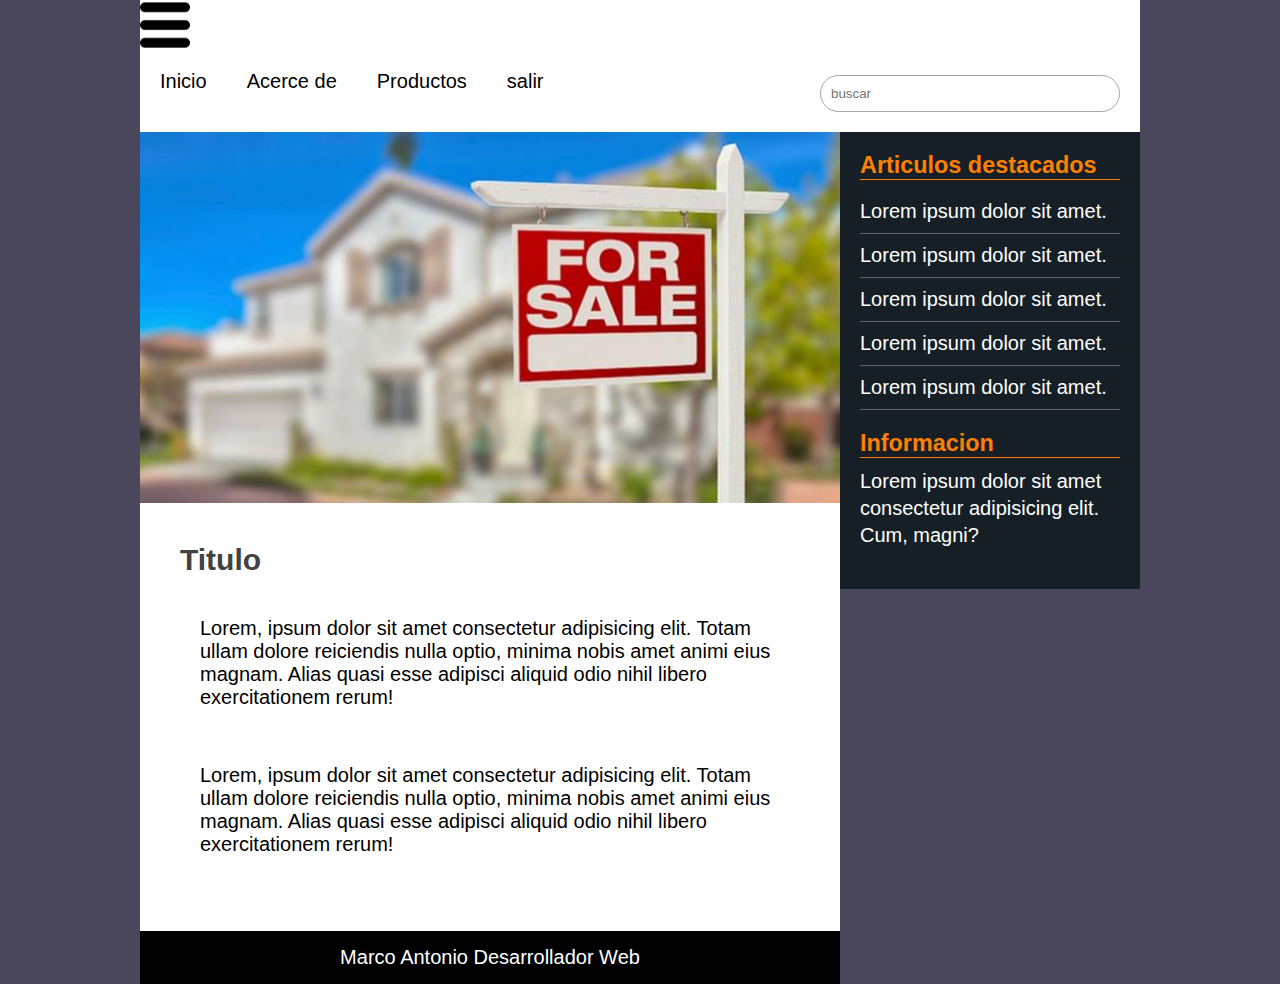
<file: index.html>
<!DOCTYPE html>
<html lang="en">
<head>
    <meta charset="UTF-8">
    <meta http-equiv="X-UA-Compatible" content="IE=edge">
    <meta name="viewport" content="width=device-width, user-scalable=no,initial-scale=1.0
    initial-scale=1.0, maximum-scale=1.0, minimum-scale=1.0">
    <link rel="stylesheet" href="estilos.css">
   
    <title>Document</title>
</head>
<body>
    <div class="contenedor">
        
        <header >
            <div class="icono-menu">
                <img src="img/menu_2.png" id="icono">
            </div>
            <nav id="meunu">
                <ul>
                    <li><a href="#">Inicio</a></li>
                    <li><a href="#">Acerce de</a></li>
                    <li><a href="#">Productos</a></li>
                    <li><a href="#">salir</a></li>
                    <div class="buscar">
                        <input type="text" placeholder="buscar" required>
                    </div>
                </ul>      
            </nav>
        </header>

        <section class="main">
            <div class="imagen">
                <img src="img/casas-ventas.jpg">
            </div>
            <section class="post">
                <article>
                    <h2>Titulo</h2>
                    <p>Lorem, ipsum dolor sit amet consectetur adipisicing elit. Totam ullam dolore reiciendis nulla optio, minima nobis amet animi eius magnam. Alias quasi esse adipisci aliquid odio nihil libero exercitationem rerum!</p>

                    <p>Lorem, ipsum dolor sit amet consectetur adipisicing elit. Totam ullam dolore reiciendis nulla optio, minima nobis amet animi eius magnam. Alias quasi esse adipisci aliquid odio nihil libero exercitationem rerum!</p>
                </article>
            </section>
        </section>

        <aside>
            <div class="widget">
                <h3 class="titulo">Articulos destacados</h3>
                <ul>
                    <li><a href="#">Lorem ipsum dolor sit amet.</a></li>
                    <li><a href="#">Lorem ipsum dolor sit amet.</a></li>
                    <li><a href="#">Lorem ipsum dolor sit amet.</a></li>
                    <li><a href="#">Lorem ipsum dolor sit amet.</a></li>
                    <li><a href="#">Lorem ipsum dolor sit amet.</a></li>
                </ul>
            </div>

            <div class="widget">
                <h3 class="titulo">Informacion</h3>
                <p>Lorem ipsum dolor sit amet consectetur adipisicing elit. Cum, magni?</p>
            </div>
        </aside>

        <footer>
            <p>Marco Antonio Desarrollador Web</p>
        </footer>
    </div>

    <script src="index.js"></script>
    
</body>
</html>
</file>
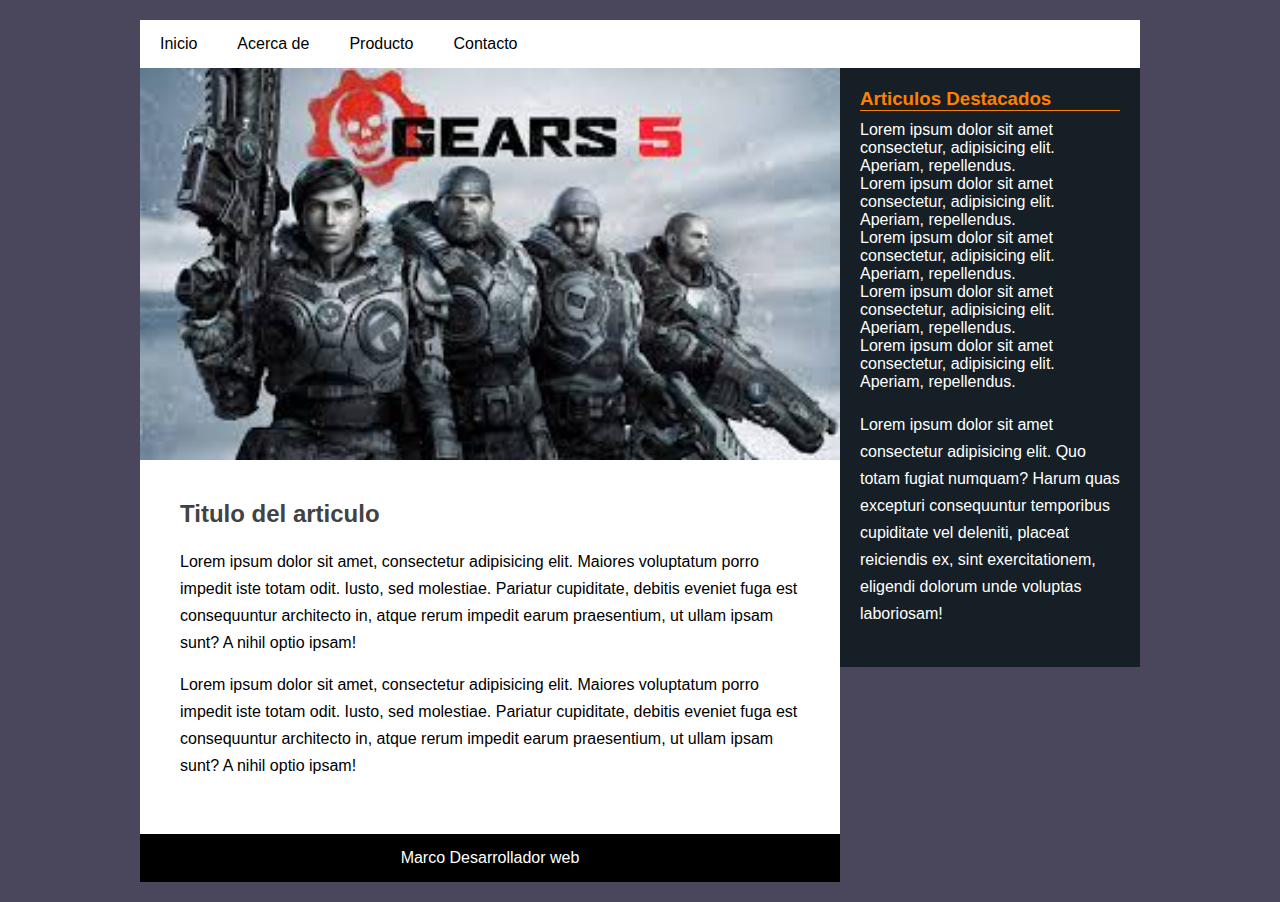
<file: examen/index.html>
<!DOCTYPE html>     
<html lang="es">
   <head>
       <meta charset="UTF-8">
    <meta name="viewport" content="width=device-width, user-scalable=no, 
    initial-scale=1.0,maximum-scale=1.0, mininum-scale=1.0">
       <title>Parctica Css</title>
       <link rel="stylesheet" href="estilos.css">
   </head>
   <body>

       <div class="contenedor">
           <header>
               <nav>
                   <ul>
                       <li><a href="#">Inicio</a></li>
                       <li><a href="#">Acerca de</a></li>
                       <li><a href="#">Producto</a></li>
                       <li><a href="#">Contacto</a></li>
                   </ul>
               </nav>
            </header>

               <section class="main">
                   <div class="imagen">
                       <img src="imagenes/descarga (1).jpg" alt="Gears">
                   </div>
                   <section class="post">
                       <article>
                           <h2>Titulo del articulo</h2>
                           <p>Lorem ipsum dolor sit amet, consectetur adipisicing elit. Maiores voluptatum
                                porro impedit iste totam odit. Iusto, sed molestiae. Pariatur cupiditate, 
                                debitis eveniet fuga est consequuntur architecto in, atque rerum impedit 
                                earum praesentium, ut ullam ipsam sunt? A nihil optio ipsam!</p>

                                <p>Lorem ipsum dolor sit amet, consectetur adipisicing elit. Maiores voluptatum
                                    porro impedit iste totam odit. Iusto, sed molestiae. Pariatur cupiditate, 
                                    debitis eveniet fuga est consequuntur architecto in, atque rerum impedit 
                                    earum praesentium, ut ullam ipsam sunt? A nihil optio ipsam!</p>
                       </article>
                   </section>
               </section>
               
               <aside>
                   <div class="widget">
                       <h3 class="titulo">Articulos Destacados</h3>
                       <ul>
                           <li><a href="#">Lorem ipsum dolor sit amet consectetur, adipisicing elit. Aperiam, repellendus.</a></li>
                           <li><a href="#">Lorem ipsum dolor sit amet consectetur, adipisicing elit. Aperiam, repellendus.</a></li>
                           <li><a href="#">Lorem ipsum dolor sit amet consectetur, adipisicing elit. Aperiam, repellendus.</a></li>
                           <li><a href="#">Lorem ipsum dolor sit amet consectetur, adipisicing elit. Aperiam, repellendus.</a></li>
                           <li><a href="#">Lorem ipsum dolor sit amet consectetur, adipisicing elit. Aperiam, repellendus.</a></li>
                       </ul>
                   </div>
                              <div class="widget">
                   <h3 class="informarcion"></h3>
                   <p>Lorem ipsum dolor sit amet consectetur adipisicing elit. Quo totam fugiat numquam? Harum quas excepturi consequuntur temporibus cupiditate vel deleniti, placeat reiciendis ex, sint exercitationem, eligendi dolorum unde voluptas laboriosam! </p>
               </div>  
            </aside>


               <footer>
                   <p>Marco Desarrollador web</p>
               </footer>
       </div>
   </body> 
</html>
</file>
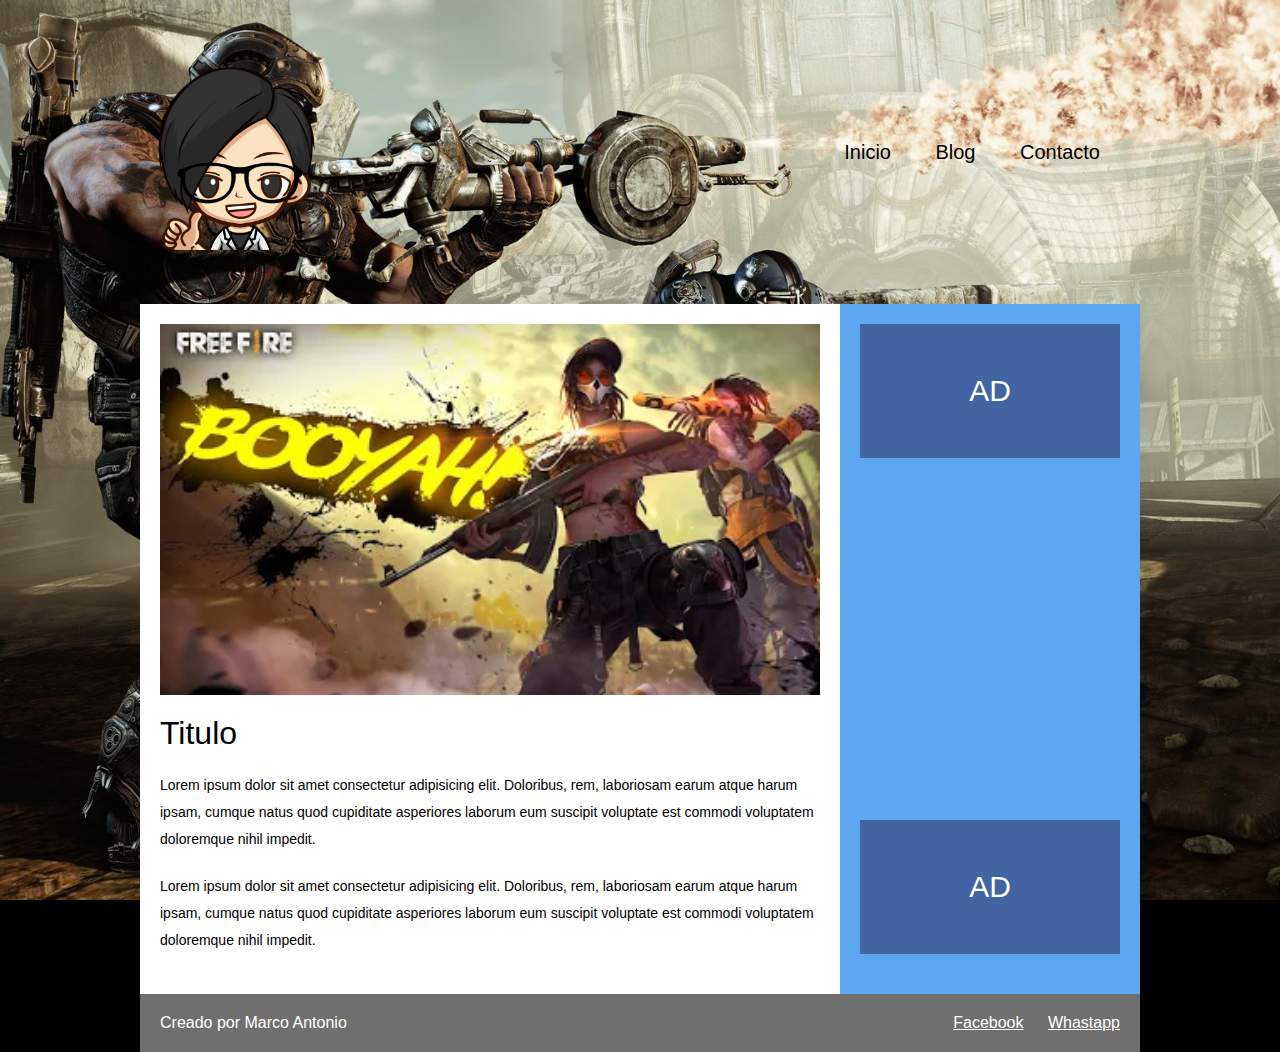
<file: examen/Flexbox/index.html>
<!DOCTYPE html>
<html>
    <head>
        <meta charset="UFT-8">
        <meta name="viewport" content="width=device-width, user-scalable=no,
        initial-scale=1.0, maximun-sacle=1.0, minimum-scale=1.0">
        <title>FlexBox</title>
        <link rel="stylesheet" href="esti.css">
    </head>
    <body>
        <div class="contenedor">
        <header >
            <div class="logo">
                <img src="image/logo.png">
            </div>

            <nav class="menu">
                <a href="#">Inicio</a>
                <a href="#">Blog</a>
                <a href="#">Contacto</a>
            </nav>
        </header>
        <section class="main">
            <article>
               <div class="thumb">
                   <img  src="image/bo.webp">
               </div> 
               
               <h2>Titulo</h2>
               <p>Lorem ipsum dolor sit amet consectetur adipisicing elit. Doloribus, rem, laboriosam earum atque harum ipsam, cumque natus quod cupiditate asperiores laborum eum suscipit voluptate est commodi voluptatem doloremque nihil impedit.</p>
               <p>Lorem ipsum dolor sit amet consectetur adipisicing elit. Doloribus, rem, laboriosam earum atque harum ipsam, cumque natus quod cupiditate asperiores laborum eum suscipit voluptate est commodi voluptatem doloremque nihil impedit.</p>
            </article>
        </section>
        <aside>
           <div class="ad">
               <p>AD</p>
           </div>
           
           <div class="ad">
            <p>AD</p>
        </div>
        
        </aside>
        <footer>
            <div class="autor">
                <p>Creado por Marco Antonio</p>
            </div>

            <div class="redes-sociales">
                <a>Facebook</a>
                <a>Whastapp</a> 

            </div>
        </footer>
    </div>
    </body>
</html>
</file>
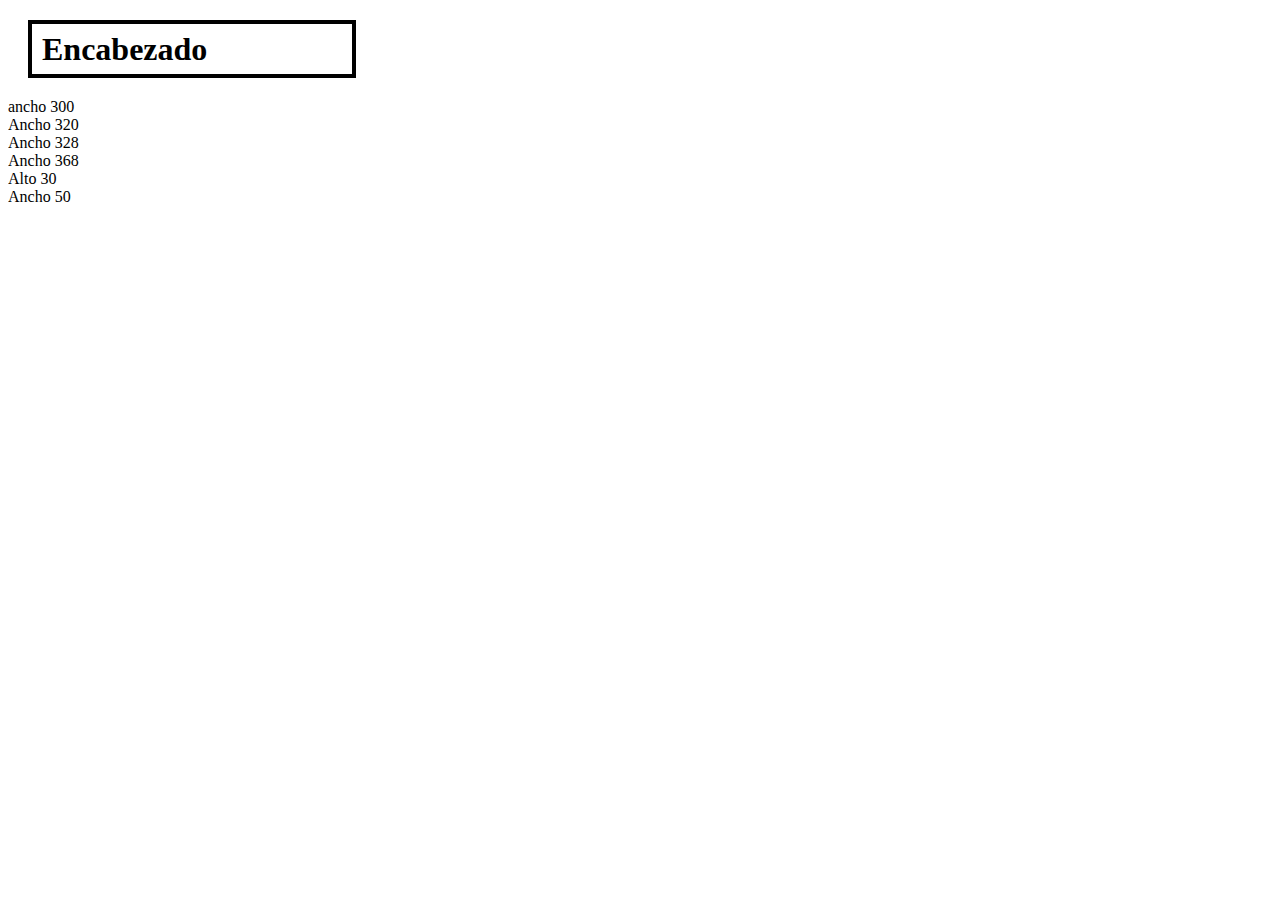
<file: examen/JQuery/index.html>
<!DOCTYPE html>
<html lang="en">
    <head>
        <title>JQuery</title>
        <style>
            .titulo{
                line-height: 30px;
                height: 30px;
                width: 300px;
                padding: 10px;
                border: 4px solid #000;
                margin: 20px;
            }

        </style>
    </head>
    <body>
        <h1 id="titulo" class="titulo">Encabezado</h1>
        <p id="info"></p>
       
        <script src="jquery.min.js"></script>
        <script src="intro.js"></script>
    </body>
</html>
</file>
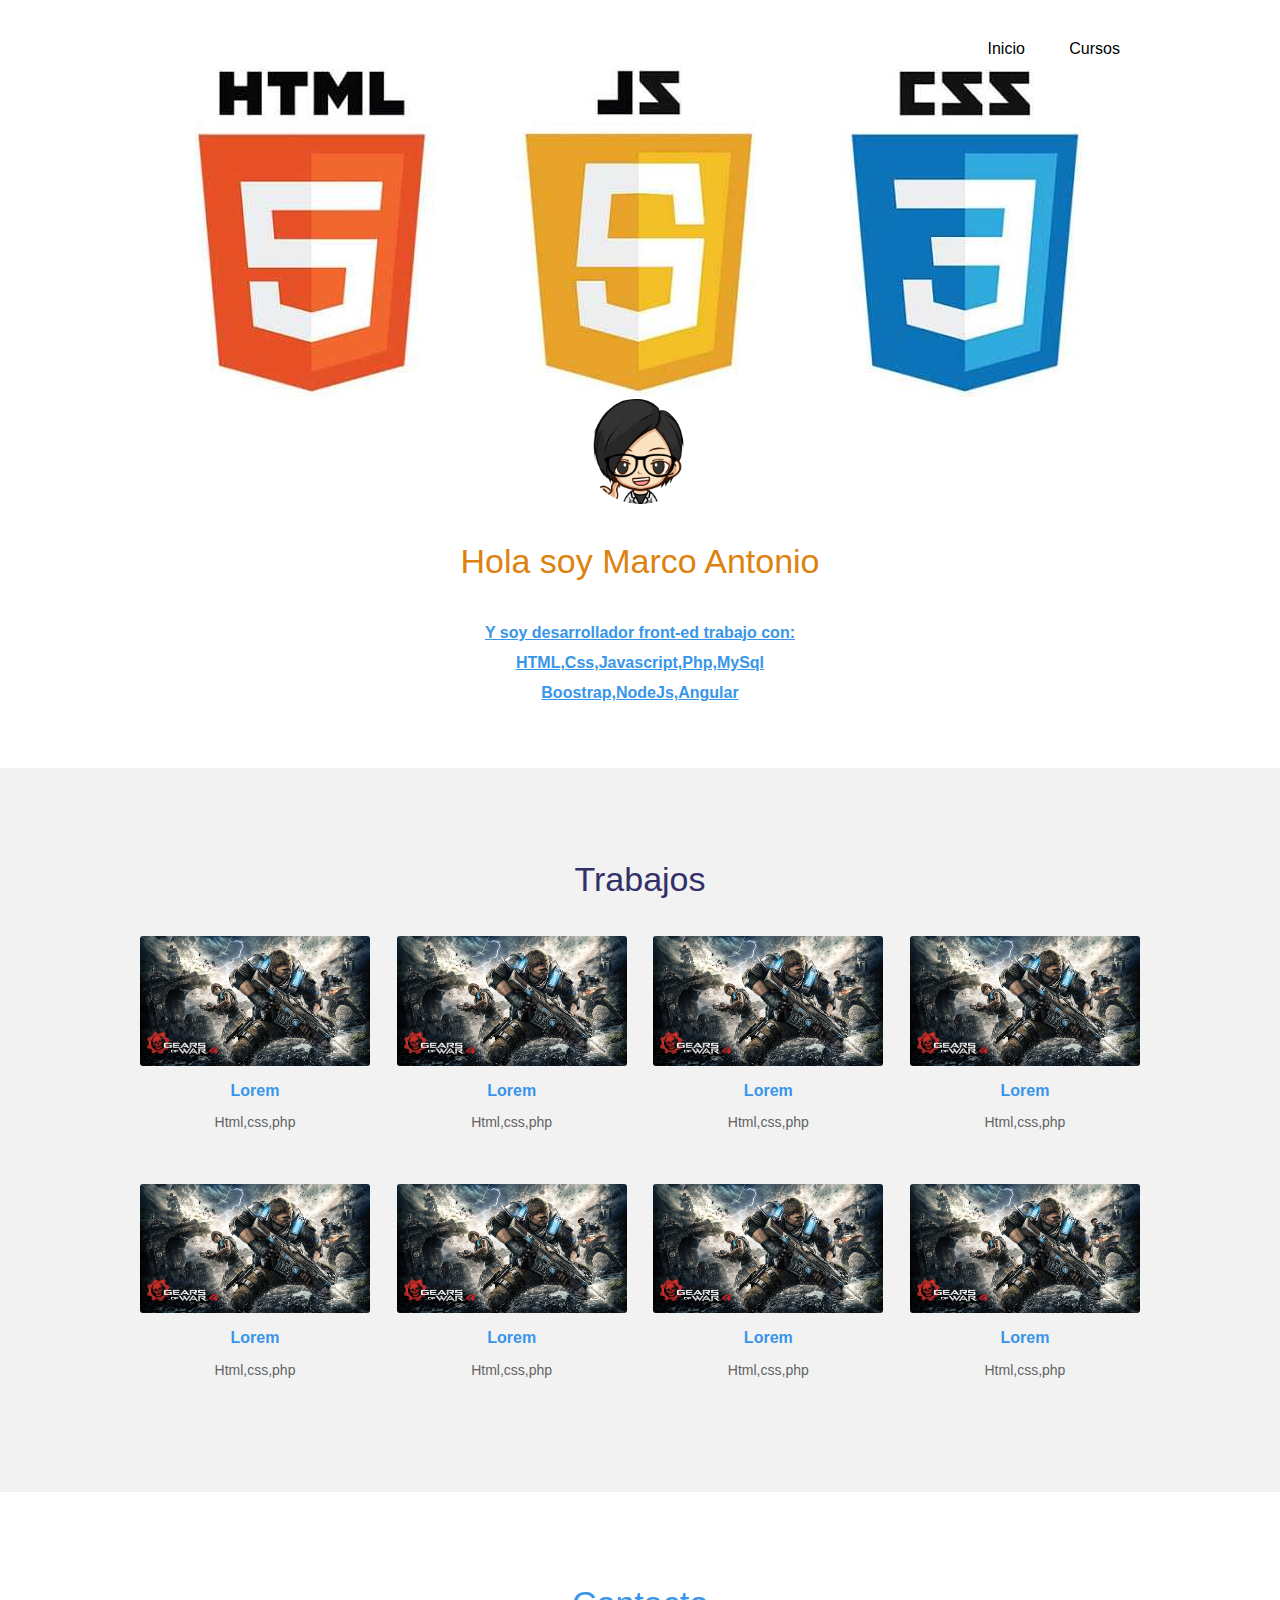
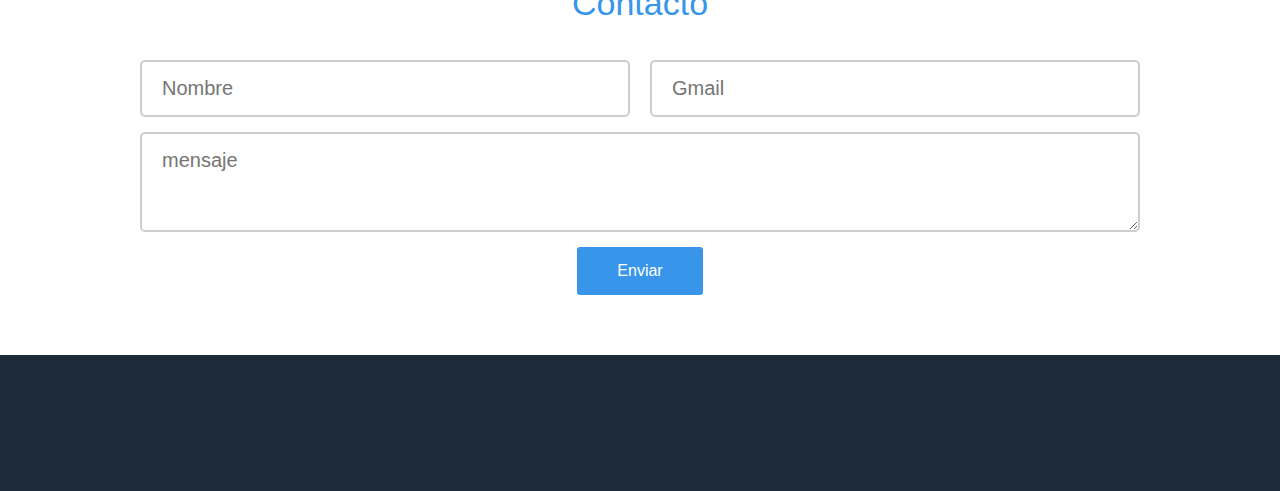
<file: examen/Portafolio/index.html>
<!DOCTYPE html>
<html>
    <head>
        <meta charset="UTF-8">
        <meta name="viewport" content="width=device-width, user-scalable=no, initial-scale=1.0, 
        maximum-scale=1.0, minium-scale=1.0">
        <title>xXElSeriioXx</title>
        <link rel="stylesheet" href="estilos.css">
        <link rel="stylesheet" href="css/normalaice.css">
        <link rel="icon" type="image/jpg" href="img/frente.png">


    </head>  
    <body>
        <header>
            <div class="contenedor">
                <nav class="menu">
                    <a href="#">Inicio</a>
                    <a href="#">Cursos</a>
                  
                </nav>

                <div class="contenedor-texto">
                   
                </div>
            </div>
        </header>

        <section class="main">
            <section class="acerca-de">
                <div class="contenedor">
                <div class="foto">
                    <img src="img/frente.png" width="115px" height="115px" alt="xXElSeriioXx">
                </div>
                <div class="texto">
                    <h3 class="titulo">Hola soy Marco Antonio </h3>
                    <p><span class="bold">Y soy desarrollador front-ed trabajo con:<br/> 
                        HTML,Css,Javascript,Php,MySql<br/>
                        Boostrap,NodeJs,Angular  </span></p>                  
                </div>
            </div>
            </section>

            <section class="trabajos">
                <div class="contenedor">
                    <h3 class="titulo">Trabajos</h3>
                    <div class="contenedor-trabajos">
                        <div class="trabajo">
                            <div class="thumb">
                            <img src="img/1.jpg">
                        </div>
                        <div class="descripcion">
                            <p class="nombre">Lorem</p>
                            <p class="categoria">Html,css,php</p>
                        </div>
                        </div>
                    
                    <div class="trabajo">
                        <div class="thumb">
                        <img src="img/1.jpg">
                    </div>
                    <div class="descripcion">
                        <p class="nombre">Lorem</p>
                        <p class="categoria">Html,css,php</p>
                    </div>
                    </div>
                    <div class="trabajo">
                        <div class="thumb">
                        <img src="img/1.jpg">
                    </div>
                    <div class="descripcion">
                        <p class="nombre">Lorem</p>
                        <p class="categoria">Html,css,php</p>
                    </div>
                    </div>
                    <div class="trabajo">
                        <div class="thumb">
                        <img src="img/1.jpg">
                    </div>
                    <div class="descripcion">
                        <p class="nombre">Lorem</p>
                        <p class="categoria">Html,css,php</p>
                    </div>
                    </div>
                    <div class="trabajo">
                        <div class="thumb">
                        <img src="img/1.jpg">
                    </div>
                    <div class="descripcion">
                        <p class="nombre">Lorem</p>
                        <p class="categoria">Html,css,php</p>
                    </div>
                    </div>
                    <div class="trabajo">
                        <div class="thumb">
                        <img src="img/1.jpg">
                    </div>
                    <div class="descripcion">
                        <p class="nombre">Lorem</p>
                        <p class="categoria">Html,css,php</p>
                    </div>
                    </div>
                    <div class="trabajo">
                        <div class="thumb">
                        <img src="img/1.jpg">
                    </div>
                    <div class="descripcion">
                        <p class="nombre">Lorem</p>
                        <p class="categoria">Html,css,php</p>
                    </div>
                    </div>
                    <div class="trabajo">
                        <div class="thumb">
                        <img src="img/1.jpg">
                    </div>
                    <div class="descripcion">
                        <p class="nombre">Lorem</p>
                        <p class="categoria">Html,css,php</p>
                    </div>
                    </div>
                </div>
            </div>
            </section>
        </section>

        <footer>
            <section class="contacto">
            <div class="contenedor">
                    <h3 class="titulo">Contacto</h3>
                    <form class="formulario" action="">
                        <input type="text" placeholder="Nombre" name="Nombre" required>
                        <input type="email" placeholder="Gmail" name="Gmail" required>
                        <textarea name="mensaje" placeholder="mensaje"></textarea>
                        <input class="boton" type="submit" value="Enviar">
                    </form>
            </div>
        </section>

            <section class="redes-sociales">
                <div class="contentenedor">
                    <a href="#" class="facebook"><i class="fa fa-facebook-official"></i></a>
                    <a href="#" class="whatsapp"><i class="fa fa-whatsapp" ></i</a>
                    <a href="#" class="youtube"><i class="fa fa-youtube-play" ></i></a>
                    <a href="#" class="instagram"><i class="fa fa-instagram" ></i></a>    
                </div>
            </section>





        </footer>
    </body>
</html>
</file>
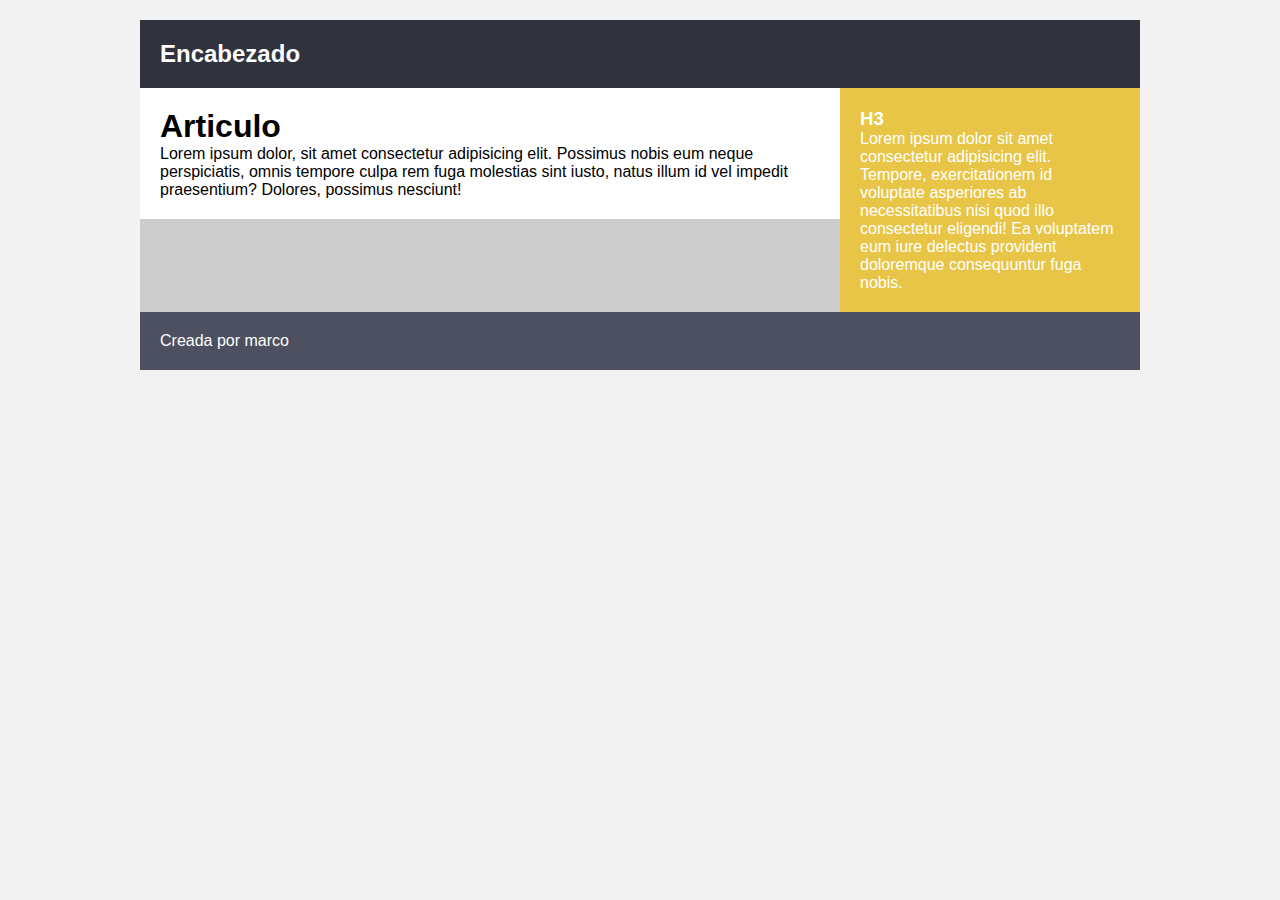
<file: examen/index2.html>
<!DOCTYPE html>
<html lang="esp">
    <head>
        <meta charset="UTF-8">
        <meta name="viewport" content="width=device-width, initial-scale=1.0">
        <title>Practicas</title>
        <link rel="stylesheet" href="estilos2.css">
    </head>
    <body>
        <div class="contenedor">
            <header>
                <h2>Encabezado</h2>
            </header>
            <section class="main">
                <article>
                    <h1>Articulo</h1>
                    <p>Lorem ipsum dolor, sit amet consectetur adipisicing elit. Possimus nobis eum neque perspiciatis, omnis tempore culpa rem fuga molestias sint iusto, natus illum id vel impedit praesentium? Dolores, possimus nesciunt!</p>
                </article>
            </section>
            <aside>
                <h3>H3</h3>
                <p>Lorem ipsum dolor sit amet consectetur adipisicing elit. Tempore, exercitationem id voluptate asperiores ab necessitatibus nisi quod illo consectetur eligendi! Ea voluptatem eum iure delectus provident doloremque consequuntur fuga nobis.</p>
            </aside>
            <footer>
                <p>Creada por marco</p>
            </footer>



        </div>
 
    </body>
</html>
</file>
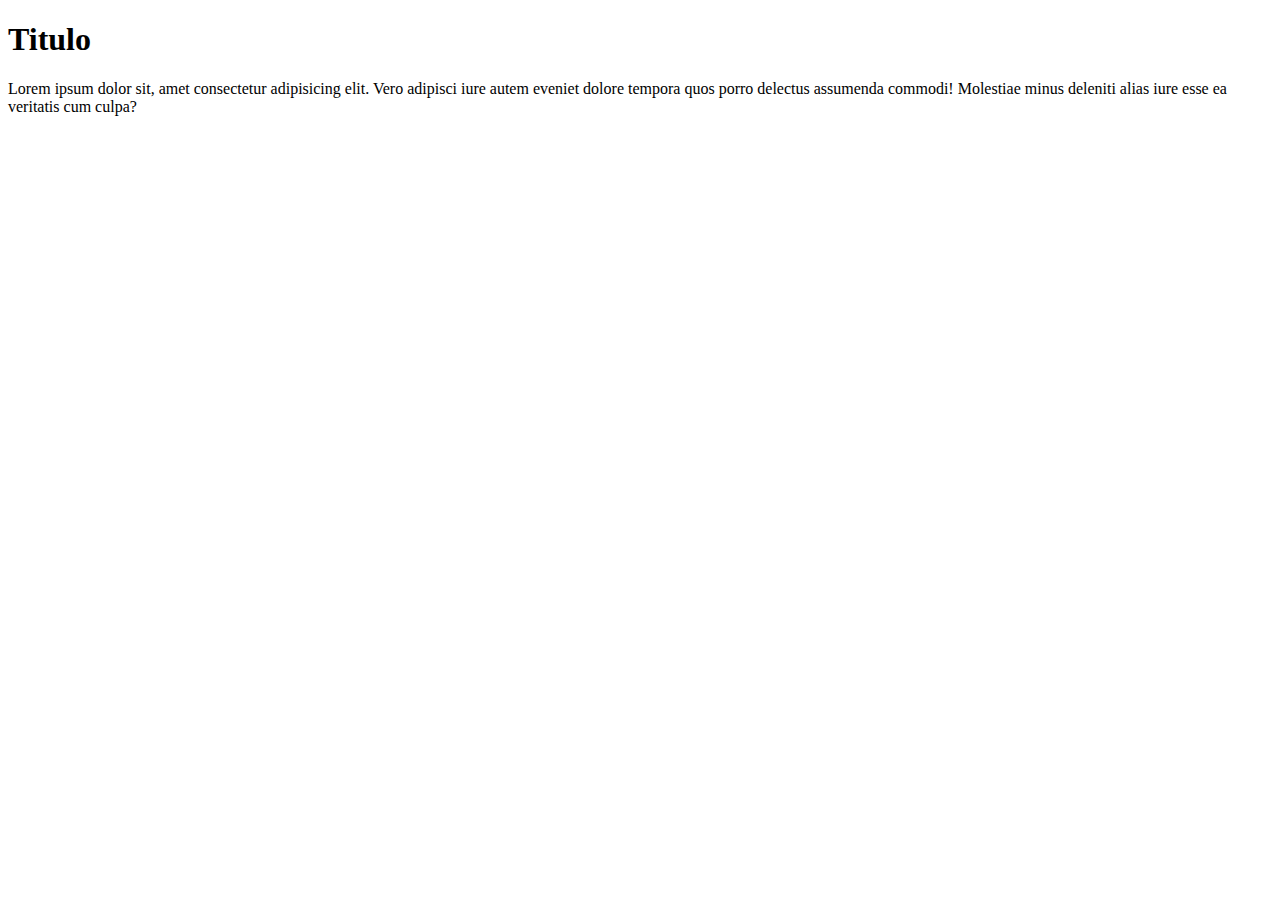
<file: examen/Sass/indx.html>
<!DOCTYPE html>
<html>
    <head>
        <link rel="stylesheet" href="etsilos.css">
        <title>SASS</title>
    </head>
    <body>
        <article class="articulo">
            <h1 class="titulo">Titulo</h1>
           <p>
               Lorem ipsum dolor sit, amet consectetur adipisicing elit. Vero adipisci iure autem eveniet dolore tempora quos porro delectus assumenda commodi! Molestiae minus deleniti alias iure esse ea veritatis cum culpa?
           </p> 
        </article>
        
    </body>
</html>
</file>
<file: estilos.css>
*{
    margin: 0;
    padding: 0;
    -webkit-box-sizing: border-box;
    -moz-box-sizing: border-box;
    box-sizing: border-box;
}

body{
    font-family: Arial, Helvetica, sans-serif;
    font-size: 20px;
    background: #4a465b;
}

.contenedor{
    width: 90%;
    max-width: 1000px;
    margin: auto;
    overflow: hidden;
}

header{
    background: #fff;
}

header nav{
    width: 100%;
}

header nav ul{
    width: 100%;
    list-style: none;
    overflow: hidden;
}

header nav ul li{
    float: left;
    
}

header nav ul li a{
    text-decoration: none;
    display: inline-block;
    padding: 15px 20px;
    color: #000;
}

header nav ul li a:hover{
    background: #000;
    color: #fff;
}

.main{
    width: 70%;
    background: #fff;
    float: left;
}

.main .imagen img{
    width: 100%;
    overflow: hidden;
    vertical-align: top;
}

.main .post{
    padding: 40px;
    width: 100%;
}

.main .post article h2{
    margin-bottom: 20px;
    color: #424242;
}

.main .post article p{
    margin-bottom: 15px;
    padding: 20px;
}

aside {
    width: 30%;
    background: #161f26;
    padding: 20px;
    color: #fff;
    float: left;
}

aside .widget{
    margin-bottom: 20px;   
}

aside .widget .titulo{
    color: #ff8000;
    border-bottom: 1px solid #ff8000;
    margin-bottom: 10px;
}

aside .widget ul{
    list-style: none;
}

aside .widget ul li{
    border-bottom: 1px solid rgba(255, 255, 255, .3);
    padding: 10px 0;
}

aside .widget ul li a{
    color: #fff;
    text-decoration: none;
}

aside .widget ul li a:hover{
    color: #8f8f8f;
}

aside .widget p{
    line-height: 27px;

}

footer{
    width: 70%;
    overflow: hidden;
    background: #000;
    color: #fff;
    padding: 15px 0;
    text-align: center;
}

@media screen and (max-width:800px){
   .main{
       width: 100%;
   }

   aside{
       width: 100%;
   }

   footer{
       width: 100%;
   }


}

.buscar input[type="text"]{
    width: 30%;
    height: 15%;
    float:right;
    margin: 20px;
    padding: 10px;
    border-radius: 25px;
    border: 1px solid #a8a4a4;
    overflow: hidden;
}

.invisibe{
    opacity: .1;
    
}

.icono-menu img{
    position: relative;
    
    z-index: 10;
    width: 5%;
    cursor: pointer;
}

.opacity{
    background-color:rgba(0, 0, 0, .5) ;
    transition: all .5s ease;
}


.active{
    transform: translate(-600px);
}
</file>
<file: examen/estilos.css>
*{
    margin: 0;
    padding: 0;
    box-sizing: border-box;
}

body{
    font-family: Arial, Helvetica, sans-serif;
    font-size: 16px;
    background: #4a465b;
}

.contenedor{
    width: 90%;
    max-width: 1000px;
    margin: 20px auto;
    overflow: hidden;
}

header{
    background: #fff;

}

header nav{
    width: 100%;
}

header nav ul{
    width: 100%;
    overflow: hidden;
    list-style: none;
}

header nav ul li{
    float: left;
}

header nav ul li a{
    text-decoration: none;
    display: inline-block;
    padding: 15px 20px;
    color: #000;
}

header nav ul li a:hover{
    background: #000;
    color: #fff;
}

.main{
    width: 70%;
    background: #fff;
    float: left;
}

.main .imagen{
    width: 100%;
}

.main .imagen img{
    width: 100%;
    vertical-align: top;
}

.main  .post{
    padding: 40px;
}

.main .post article h2{
    margin-bottom: 20px;
    color: #424242;
}

.main .post article p{
    margin-bottom: 15px;
    line-height: 27px;
}

aside{
    width: 30%;

    background: #161f26;
    padding: 20px;
    color:#fff;
    float: left;
}

aside .widget{
    margin-bottom: 20px;
}

aside .widget .titulo{
    color: #ff8000;
    border-bottom: 1px solid #ff8000;
    margin-bottom: 10px;
}


aside .widget ul{
    list-style:none ;
}

aside .widget ul li{
    border-bottom: 1px soli rgba(225, 255,255 , 0.2 );
}

aside .widget ul li a{
    color: #fff;
    text-decoration: none;
}

aside .widget ul li a:hover{
    color: #8f8f8f;
}

aside .widget p{
    line-height: 27px;
}

footer{
    width: 70%;
    clear: both;
    background: #000;
    color: #fff;
    padding: 15px 0;
    text-align: center;
}

@media screen and (max-width:800px){
    .main{
        width: 100%;
    }
    aside{
        width: 100%;
    }
    footer{
        width: 100%;
    }

}
</file>
<file: examen/Flexbox/esti.css>
*{
    margin: 0;
    padding: 0;
    box-sizing: border-box;
}

body{
    font-family: Arial, Helvetica, sans-serif;
    background: #000 url("image/f.jpg");
    background-size: cover;
    background-attachment: fixed;
}

.contenedor{
    margin: auto;
    width: 90%;
    max-width: 1000px;
    display: flex;
    flex-direction: row;
    flex-wrap: wrap;
}

.contenedor .logo img{
    width: 200px;
    height: 200px;
}

header{
    width: 100%;
    padding: 50px 0;
    display: flex;
    flex-direction: row;
    justify-content: space-between;
    align-items: center;
}

header .menu a{
    color: #000;
    text-decoration: none;
    margin-right: 40px;
    font-size: 20px;
}

header .menu a:hove {
    text-decoration: underline;

}

.main{
    background: #fff;
    padding: 20px;
    width: 70%;
}

.main article .thumb{
    margin-bottom: 20px;    
}

.main article .thumb img{
    width: 100%;
    vertical-align: top;

}

.main article h2{
    margin-bottom: 20px;
    font-weight: normal;
    font-size: 32px;

}


.main article p{
    margin-bottom: 20px;
    font-size: 14px;
    line-height: 27px;
}

aside {
    width: 30%;
    background: rgb(92, 167, 238);
    padding: 20px;
    display: flex;
    flex-direction: column;
    flex-wrap: wrap;
    justify-content: space-between;
}

aside .ad{
    font-size: 30px;
    text-align: center;
    color: #fff;
    padding: 50px 0;
    background: #4264a2;
    margin-bottom: 20px;
}

footer{
    margin-top: 20px 0;
    background: #fdfdfd70;
    padding: 20px;
    width: 100%;
    color: #fff;
    display: flex;
    flex-direction: row;
    flex-wrap: no-wrap;
    justify-content: space-between;
}

footer .redes-sociales a {
    color: #fff;
    text-decoration: underline;
    margin-left: 20px;
   
}

footer .redes-sociales a:hover{
        text-decoration: none;
}

@media screen and (max-width:600px){
    .main{
        width: 100%;
    }

    aside{
        width: 100%;
        flex-direction: row;

    }

    aside .ad{
        width: 40%;
    }

}

@media  screen and (max-width:600px){
    header{
        flex-direction: column;
        padding-bottom: 20px;
    }

    header .menu{
        width: 100%;
        background: hsla(0, 0%, 95%, 0.103);
        text-align: center;
        padding: 20px;
    }

    header .menu a{
        margin: 0 20px;
    }

    header .logo{
        margin-bottom: 20px;
    }

    footer {
        flex-direction: column;
        text-align: center;
    }

    footer .autor{
        order: 2;
    }

    footer .redes-sociales{
        order: 1;
        margin-bottom: 20px;
    }
}

@media screen and (max-width:400px){
    aside{
        display: none;
    }

}
</file>
<file: examen/Portafolio/estilos.css>
* {
    -webkit-box-sizing: border-box;
    -moz-box-sizing: border-box;
    box-sizing: border-box;
}

body {
    background: #fff;
    font-family: Arial, Helvetica, sans-serif;
    font-size: 16px;
}

.contenedor{
    width: 90%;
    max-width: 1000px;
    margin: auto;
    overflow: hidden;
}

/*header*/
header {
    background: url('img/cabezera.jpeg');
    background-repeat: no-repeat;
    background-position: center;
    max-height: 600px;   
}

header .menu {
    margin: 40px 0;
    color: #000;
    text-align: right;
}

header .menu a {
    margin: 0 20px;
    color: #000;
    padding-bottom: 9px;
    display: inline-block;
    text-decoration: none;
    border-bottom: 2px solid transparent;
    font-size: 1em;
}

header .menu a:hover {
    border-bottom: 2px solid #000;
}

header .contenedor-texto {
    display: flex;
    justify-content: center;
    align-content: center;
    margin: 190px 0;
}

header .contenedor-texto .texto {
    border: 2px solid #B2b2b2;
    border-radius: 3px;
    display: inline-block;
    text-align: center;
    padding: 20px 60px;
}

header .contenedor-texto .texto h1,
header .contenedor-texto .texto{
    color: #000;
    font-weight: 300;
    margin: 0;
}

header .contenedor-texto .texto .nombre{
    margin-bottom: 10px;
    font-size: 50px;
    line-height: 50px;
}

header .contenedor-texto .texto .profesion{
    font-size: 25px;
    line-height: 25px;
}

/*main*/
.main .contenedor{
    overflow: visible;
}

.main .acerca-de{
    text-align: center;
}

.main .acerca-de .foto{
    margin-top: -60px;
}

.main .acerca-de .foto img {
    vertical-align: top;
    border-radius: 50%;
    border: 5px rgba(255,255,255,0.2);
}

.main .acerca-de .texto{
    color: #5a5a5a;
    font-weight: 600;
    font-size: 1em;
    line-height: 30px;
    width: 80%;
    margin: 40px auto 60px auto;
}

.main .acerca-de .texto .titulo{
    font-size: 34px;
    line-height: 34px;
    margin-bottom: 40px;
    font-weight: 300;
    color: #dd820d;
    text-align: center;
}

.main .acerca-de .texto .bold{
    color: #3896ea;
    text-decoration: underline;
}

.main .trabajos {
    background: #f2f2f2;
    padding: 60px 0;
}

.main .trabajos .contenedor {
    overflow: hidden;
}

.main .trabajos .titulo{
    font-size: 34px;
    line-height: 34px;
    margin-bottom: 40px;
    font-weight: 300;
    color: #323068;
    text-align: center;
}

.main .trabajos .contenedor-trabajos{
    display: flex;
    flex-direction: row;
    flex-wrap:wrap ;
    justify-content: space-between;
}

.main .trabajos .contenedor-trabajos .trabajo {
    width: 23%;
    margin-bottom: 40px;
}

.main .trabajos .contenedor-trabajos .trabajo .thumb{
    width: 100%;
    margin-bottom: 10px ;
} 

.main .trabajos .contenedor-trabajos .trabajo  .thumb img{
    width: 100%;
    vertical-align: top;
    border-radius: 3px ;
}

.main .trabajos .contenedor-trabajos .trabajo .descripcion{
    text-align: center;
}

.main .trabajos .contenedor-trabajos .trabajo .descripcion .nombre{
    font-weight: 700;
    color: #3895ea;
    margin-bottom:  10px;
}

.main .trabajos .contenedor-trabajos .trabajo .descripcion .categoria{
    font-size: 14px;
    color: #636363;
}

/*footer*/

footer .contacto{
    padding: 60px 0;
}

footer .contacto .titulo{
    font-size: 34px;
    line-height: 34px;
    margin-bottom: 40px;
    font-weight: 300;
    color: #3895ea;
    text-align: center;

}

footer .contacto .formulario{
    display: flex;
    flex-wrap: wrap;
    justify-content: space-between;
}

footer .contacto .formulario  input[type="text"],
footer .contacto .formulario input[type="email"],
footer .contacto .formulario textarea{
    border:  2px solid #cecece;
    border-radius: 5px;
    padding: 15px 20px;
    font-size: 20px;
    color: #a4a4a4;
}

footer .contacto .formulario  input[type="text"],
footer .contacto .formulario input[type="email"]{
    width: 49%;
    margin-bottom: 15px;
}

footer .contacto .formulario  textarea{
    width: 100%;
    height: 100px;
    min-width: 100%;
    max-width: 100%;
    min-height: 100px;
    max-height: 300px;
    margin-bottom: 15px;
}

footer .contacto .formulario  .boton{
    margin: auto;
    background: #3895ea;
    color: #fff;
    border: none;
    border-radius: 3px;
    padding: 15px 40px;
    cursor: pointer;
}

footer .contacto .formulario  .boton:hover{
    background: #3878ba;
}

footer .contacto .formulario  input[type="text"]:focus,
footer .contacto .formulario input[type="email"]:focus,
footer .contacto .formulario textarea:focus{
    border: 2px solid #3895ea;
}


footer .redes-sociales{
    background: #1e2b38;
    padding: 68px 0;
    
}


/*Dispositivos movuibles*/

@media screen and(max-width:800px){
    header .menu{
        text-align: center;
    }

    .main .trabajos .contenedor-trabajos .trabajo{
        width: 46%;
    }

    @media screen and (max-width: 500px) {
        header .contenedor-texto .texto .nombre{
            font-size: 35px;
        }

        header .contenedor-texto .texto .profesion{
            font-size: 18px;
    }

    footer  .redes-sociales .contenedor{
        flex-wrap: wrap;
        padding: 20px 0 ;
    }
 }
}
</file>
<file: examen/estilos2.css>
*{
    padding: 0;
    margin: 0;
    box-sizing: border-box;
}

body{
    background: #f2f2f2;
    font-family: Arial, Helvetica, sans-serif;
}

.contenedor{
    width: 1000px;
    background: #ccc;
    margin: 20px auto;
}

header{
    background: #30323d;
    color: #fff;
    padding: 20px;
}

.main{
    background: #fff;
    padding: 20px;
    width: 700px;
    float: left;
}

aside{
    background: #e8c547;
    color: #fff;
    padding: 20px;
    width: 300px;
    float: left;
}

footer{
    clear: both;
    background: #4d5061;
    padding: 20px;
    color: #fff;
}
</file>
<file: examen/Sass/etsilos.css>
.articulo{
    background: #fff;
    .titulo{
        
    }
}
</file>
<file: examen/Portafolio/css/normalaice.css>
/*! normalize.css v8.0.1 | MIT License | github.com/necolas/normalize.css */

/* Document
   ========================================================================== */

/**
 * 1. Correct the line height in all browsers.
 * 2. Prevent adjustments of font size after orientation changes in iOS.
 */

html {
  line-height: 1.15; /* 1 */
  -webkit-text-size-adjust: 100%; /* 2 */
}

/* Sections
   ========================================================================== */

/**
 * Remove the margin in all browsers.
 */

body {
  margin: 0;
}

/**
 * Render the `main` element consistently in IE.
 */

main {
  display: block;
}

/**
 * Correct the font size and margin on `h1` elements within `section` and
 * `article` contexts in Chrome, Firefox, and Safari.
 */

h1 {
  font-size: 2em;
  margin: 0.67em 0;
}

/* Grouping content
   ========================================================================== */

/**
 * 1. Add the correct box sizing in Firefox.
 * 2. Show the overflow in Edge and IE.
 */

hr {
  box-sizing: content-box; /* 1 */
  height: 0; /* 1 */
  overflow: visible; /* 2 */
}

/**
 * 1. Correct the inheritance and scaling of font size in all browsers.
 * 2. Correct the odd `em` font sizing in all browsers.
 */

pre {
  font-family: monospace, monospace; /* 1 */
  font-size: 1em; /* 2 */
}

/* Text-level semantics
   ========================================================================== */

/**
 * Remove the gray background on active links in IE 10.
 */

a {
  background-color: transparent;
}

/**
 * 1. Remove the bottom border in Chrome 57-
 * 2. Add the correct text decoration in Chrome, Edge, IE, Opera, and Safari.
 */

abbr[title] {
  border-bottom: none; /* 1 */
  text-decoration: underline; /* 2 */
  text-decoration: underline dotted; /* 2 */
}

/**
 * Add the correct font weight in Chrome, Edge, and Safari.
 */

b,
strong {
  font-weight: bolder;
}

/**
 * 1. Correct the inheritance and scaling of font size in all browsers.
 * 2. Correct the odd `em` font sizing in all browsers.
 */

code,
kbd,
samp {
  font-family: monospace, monospace; /* 1 */
  font-size: 1em; /* 2 */
}

/**
 * Add the correct font size in all browsers.
 */

small {
  font-size: 80%;
}

/**
 * Prevent `sub` and `sup` elements from affecting the line height in
 * all browsers.
 */

sub,
sup {
  font-size: 75%;
  line-height: 0;
  position: relative;
  vertical-align: baseline;
}

sub {
  bottom: -0.25em;
}

sup {
  top: -0.5em;
}

/* Embedded content
   ========================================================================== */

/**
 * Remove the border on images inside links in IE 10.
 */

img {
  border-style: none;
}

/* Forms
   ========================================================================== */

/**
 * 1. Change the font styles in all browsers.
 * 2. Remove the margin in Firefox and Safari.
 */

button,
input,
optgroup,
select,
textarea {
  font-family: inherit; /* 1 */
  font-size: 100%; /* 1 */
  line-height: 1.15; /* 1 */
  margin: 0; /* 2 */
}

/**
 * Show the overflow in IE.
 * 1. Show the overflow in Edge.
 */

button,
input { /* 1 */
  overflow: visible;
}

/**
 * Remove the inheritance of text transform in Edge, Firefox, and IE.
 * 1. Remove the inheritance of text transform in Firefox.
 */

button,
select { /* 1 */
  text-transform: none;
}

/**
 * Correct the inability to style clickable types in iOS and Safari.
 */

button,
[type="button"],
[type="reset"],
[type="submit"] {
  -webkit-appearance: button;
}

/**
 * Remove the inner border and padding in Firefox.
 */

button::-moz-focus-inner,
[type="button"]::-moz-focus-inner,
[type="reset"]::-moz-focus-inner,
[type="submit"]::-moz-focus-inner {
  border-style: none;
  padding: 0;
}

/**
 * Restore the focus styles unset by the previous rule.
 */

button:-moz-focusring,
[type="button"]:-moz-focusring,
[type="reset"]:-moz-focusring,
[type="submit"]:-moz-focusring {
  outline: 1px dotted ButtonText;
}

/**
 * Correct the padding in Firefox.
 */

fieldset {
  padding: 0.35em 0.75em 0.625em;
}

/**
 * 1. Correct the text wrapping in Edge and IE.
 * 2. Correct the color inheritance from `fieldset` elements in IE.
 * 3. Remove the padding so developers are not caught out when they zero out
 *    `fieldset` elements in all browsers.
 */

legend {
  box-sizing: border-box; /* 1 */
  color: inherit; /* 2 */
  display: table; /* 1 */
  max-width: 100%; /* 1 */
  padding: 0; /* 3 */
  white-space: normal; /* 1 */
}

/**
 * Add the correct vertical alignment in Chrome, Firefox, and Opera.
 */

progress {
  vertical-align: baseline;
}

/**
 * Remove the default vertical scrollbar in IE 10+.
 */

textarea {
  overflow: auto;
}

/**
 * 1. Add the correct box sizing in IE 10.
 * 2. Remove the padding in IE 10.
 */

[type="checkbox"],
[type="radio"] {
  box-sizing: border-box; /* 1 */
  padding: 0; /* 2 */
}

/**
 * Correct the cursor style of increment and decrement buttons in Chrome.
 */

[type="number"]::-webkit-inner-spin-button,
[type="number"]::-webkit-outer-spin-button {
  height: auto;
}

/**
 * 1. Correct the odd appearance in Chrome and Safari.
 * 2. Correct the outline style in Safari.
 */

[type="search"] {
  -webkit-appearance: textfield; /* 1 */
  outline-offset: -2px; /* 2 */
}

/**
 * Remove the inner padding in Chrome and Safari on macOS.
 */

[type="search"]::-webkit-search-decoration {
  -webkit-appearance: none;
}

/**
 * 1. Correct the inability to style clickable types in iOS and Safari.
 * 2. Change font properties to `inherit` in Safari.
 */

::-webkit-file-upload-button {
  -webkit-appearance: button; /* 1 */
  font: inherit; /* 2 */
}

/* Interactive
   ========================================================================== */

/*
 * Add the correct display in Edge, IE 10+, and Firefox.
 */

details {
  display: block;
}

/*
 * Add the correct display in all browsers.
 */

summary {
  display: list-item;
}

/* Misc
   ========================================================================== */

/**
 * Add the correct display in IE 10+.
 */

template {
  display: none;
}

/**
 * Add the correct display in IE 10.
 */

[hidden] {
  display: none;
}
</file>
